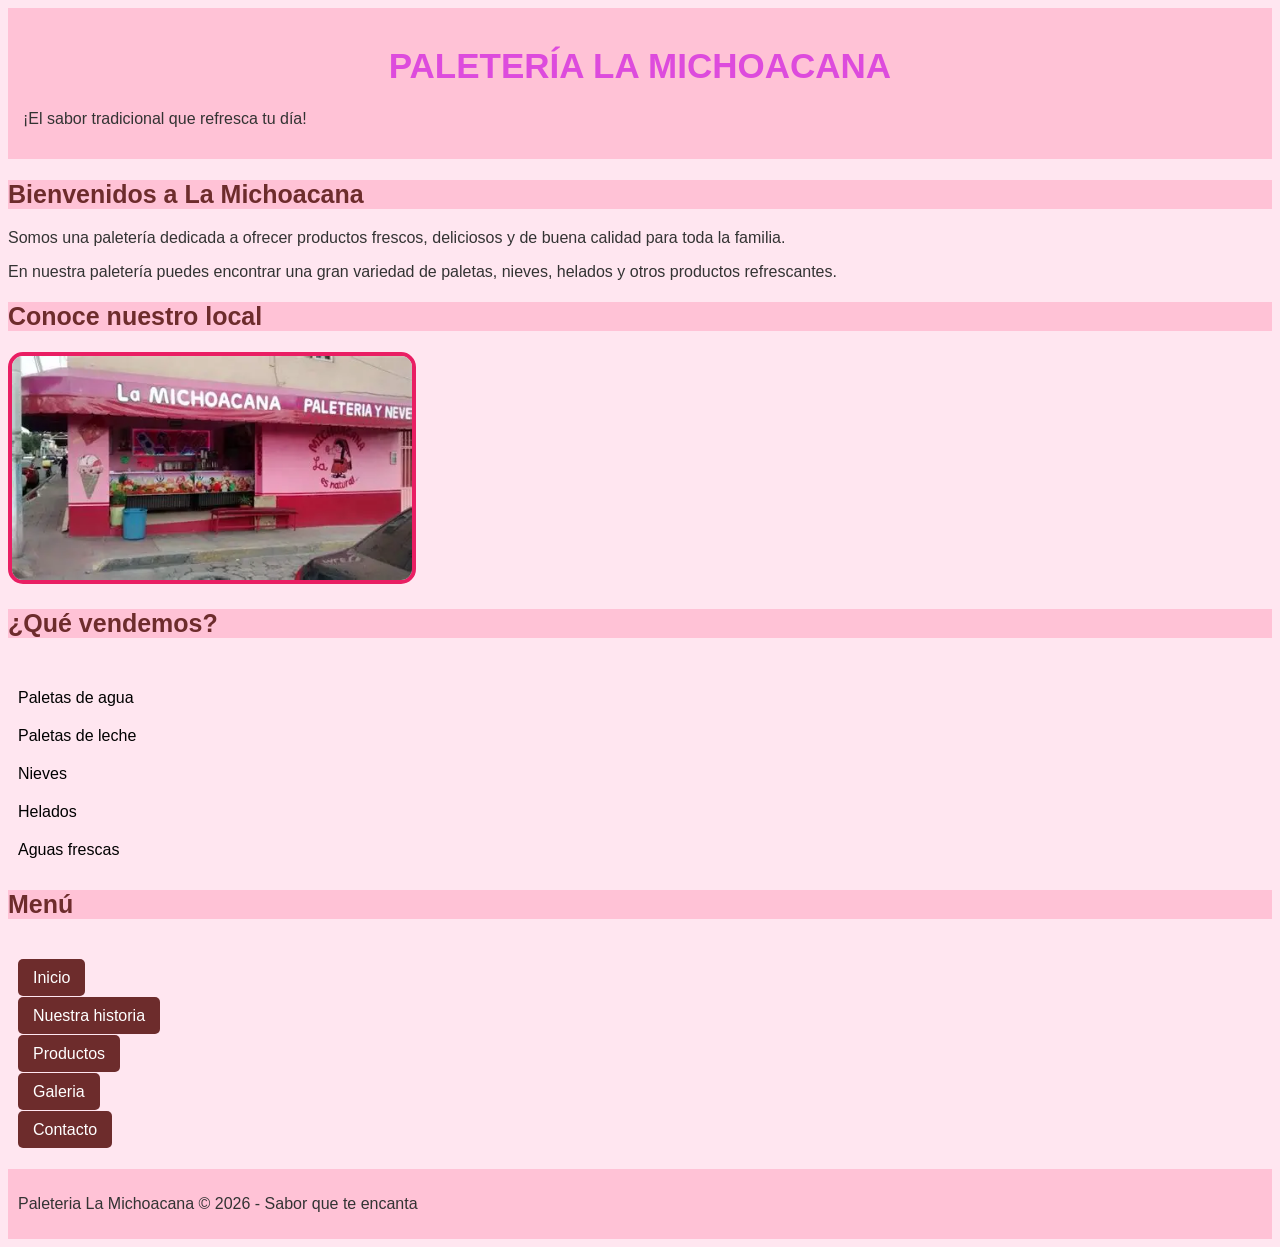
<file: gestiona-me/index.html>
<!DOCTYPE html>
<html lang="es">
<head>
    <meta charset="UTF-8">
    <meta name="viewport" content="width=device-width, initial-scale=1.0">
    <title>La Michoacana - Inicio</title>
    <link rel="stylesheet" href="estilos.css">
</head>
<body>
    <header>
        <h1>PALETERÍA LA MICHOACANA</h1>
        <p>¡El sabor tradicional que refresca tu día!</p>
    </header>
    <main>
        <h2>Bienvenidos a La Michoacana</h2>
        <p>Somos una paletería dedicada a ofrecer productos frescos, deliciosos y de buena calidad para toda la familia.</p>
        <p>En nuestra paletería puedes encontrar una gran variedad de paletas, nieves, helados y otros productos refrescantes.</p>
        <h2>Conoce nuestro local</h2>
        <img src="imagenes/PAPEL.webp" alt="Local La Michoacana">
        <h2>¿Qué vendemos?</h2>
        <ul>
            <li>Paletas de agua</li>
            <li>Paletas de leche</li>
            <li>Nieves</li>
            <li>Helados</li>
            <li>Aguas frescas</li>
        </ul>
        <h2>Menú</h2>
        <ul class="menu">
            <li><a href="index.html">Inicio</a></li>
            <li><a href="pagina2.html">Nuestra historia</a></li>
            <li><a href="pagina3.html">Productos</a></li>
            <li><a href="pagina4.html">Galeria</a></li>
            <li><a href="pagina5.html">Contacto</a></li>
        </ul>
    </main>
    <footer>
        <p>Paleteria La Michoacana © 2026 - Sabor que te encanta</p>
    </footer>
</body>
</html>
</file>
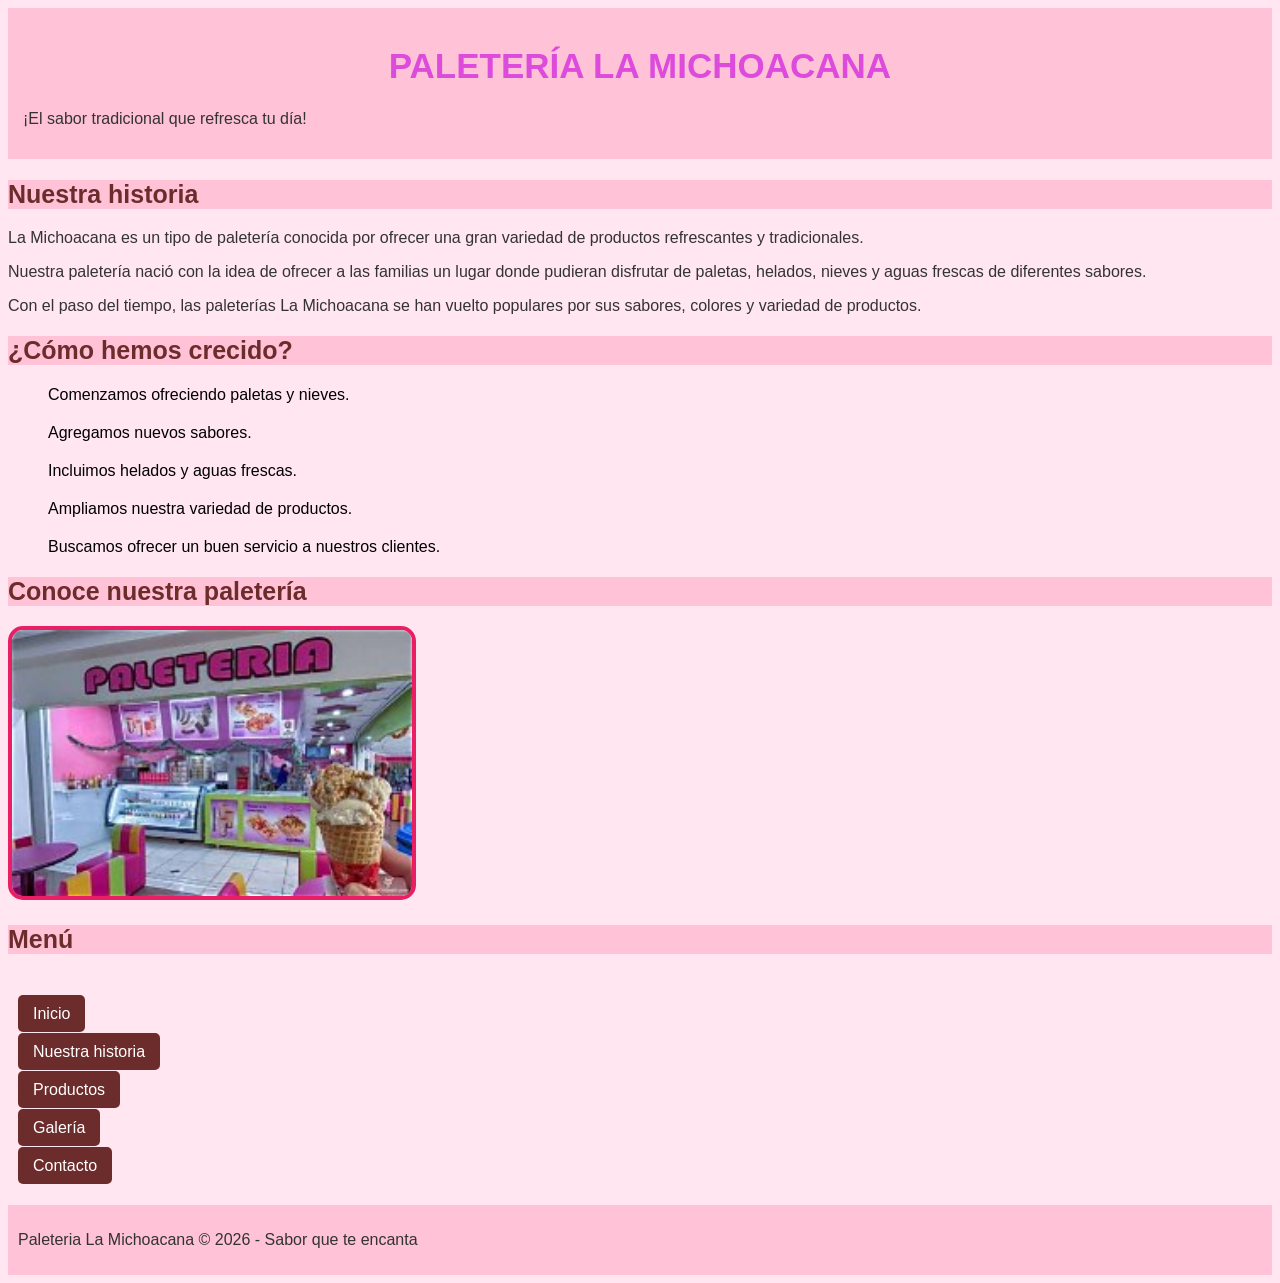
<file: gestiona-me/pagina2.html>
<!DOCTYPE html>
<html>
<head>
    <title>La Michoacana - Nuestra Historia</title>
    <link rel="stylesheet" href="estilos.css">
    <meta name="viewport" content="width=device-width, initial-scale=1.0">
</head>
<body>
    <header>
        <h1>PALETERÍA LA MICHOACANA</h1>
        <p>¡El sabor tradicional que refresca tu día!</p>
    </header>
    <main>
        <h2>Nuestra historia</h2>
        <p>
            La Michoacana es un tipo de paletería conocida por ofrecer
            una gran variedad de productos refrescantes y tradicionales.
        </p>
        <p>
            Nuestra paletería nació con la idea de ofrecer a las familias
            un lugar donde pudieran disfrutar de paletas, helados, nieves
            y aguas frescas de diferentes sabores.
        </p>
        <p>
            Con el paso del tiempo, las paleterías La Michoacana se han
            vuelto populares por sus sabores, colores y variedad de productos.
        </p>
        <h2>¿Cómo hemos crecido?</h2>
        <ol>
            <li>Comenzamos ofreciendo paletas y nieves.</li>
            <li>Agregamos nuevos sabores.</li>
            <li>Incluimos helados y aguas frescas.</li>
            <li>Ampliamos nuestra variedad de productos.</li>
            <li>Buscamos ofrecer un buen servicio a nuestros clientes.</li>
        </ol>
        <h2>Conoce nuestra paletería</h2>
        <img src="imagenes/local.jfif" width="500" alt="Paletería y productos de helado">
        
        <h2>Menú</h2>
        <ul>
            <li><a href="index.html">Inicio</a></li>
            <li><a href="pagina2.html">Nuestra historia</a></li>
            <li><a href="pagina3.html">Productos</a></li>
            <li><a href="pagina4.html">Galería</a></li>
            <li><a href="pagina5.html">Contacto</a></li>
        </ul>
    </main>
    <footer>
        <p>Paleteria La Michoacana © 2026 - Sabor que te encanta</p>
    </footer>
</body>
</html>
</file>
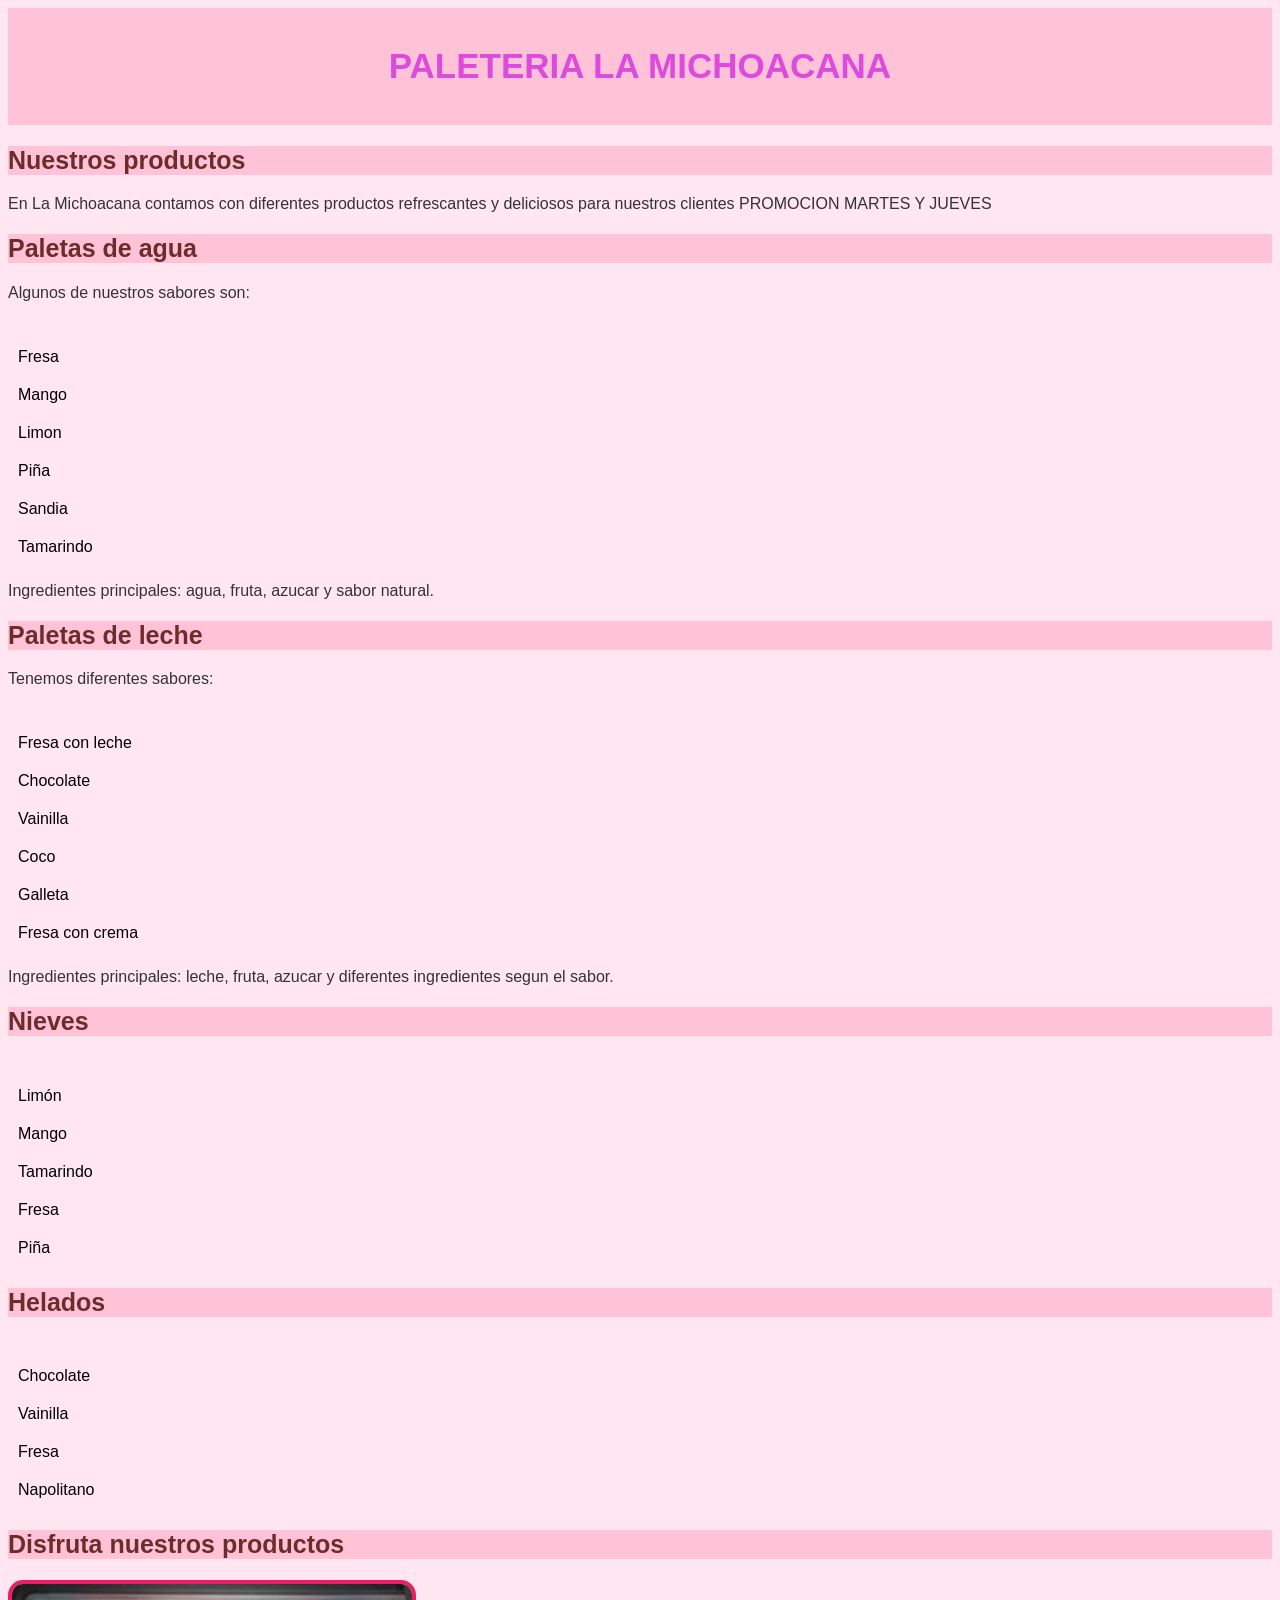
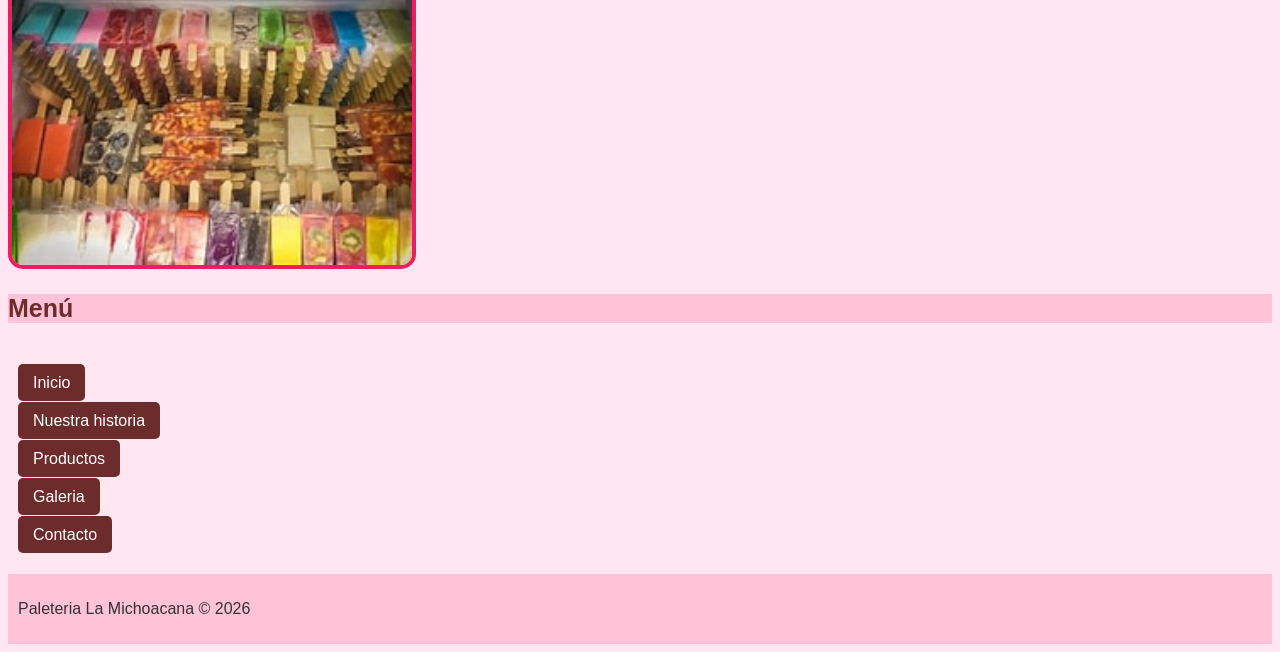
<file: gestiona-me/pagina3.html>
<!DOCTYPE html>
<html lang="es">
<head>
    <meta charset="UTF-8">
    <meta name="viewport" content="width=device-width, initial-scale=1.0">
    <title>La Michoacana - Productos</title>
    <link rel="stylesheet" href="estilos.css">
</head>
<body>
    <header>
        <h1>PALETERIA LA MICHOACANA</h1>
    </header>
    <main>
        <h2>Nuestros productos</h2>
        <p>En La Michoacana contamos con diferentes productos refrescantes y deliciosos para nuestros clientes PROMOCION MARTES Y JUEVES</p>
        <h2>Paletas de agua</h2>
        <p>Algunos de nuestros sabores son:</p>
        <ul>
            <li>Fresa</li>
            <li>Mango</li>
            <li>Limon</li>
            <li>Piña</li>
            <li>Sandia</li>
            <li>Tamarindo</li>
        </ul>
        <p>Ingredientes principales: agua, fruta, azucar y sabor natural.</p>
        <h2>Paletas de leche</h2>
        <p>Tenemos diferentes sabores:</p>
        <ul>
            <li>Fresa con leche</li>
            <li>Chocolate</li>
            <li>Vainilla</li>
            <li>Coco</li>
            <li>Galleta</li>
            <li>Fresa con crema</li>
        </ul>
        <p>Ingredientes principales: leche, fruta, azucar y diferentes ingredientes segun el sabor.</p>
        <h2>Nieves</h2>
        <ul>
            <li>Limón</li>
            <li>Mango</li>
            <li>Tamarindo</li>
            <li>Fresa</li>
            <li>Piña</li>
        </ul>
        <h2>Helados</h2>
        <ul>
            <li>Chocolate</li>
            <li>Vainilla</li>
            <li>Fresa</li>
            <li>Napolitano</li>
        </ul>
        <h2>Disfruta nuestros productos</h2>
        <img src="imagenes/productos.jfif" alt="Nuestros productos">
        <h2>Menú</h2>
        <ul>
            <li><a href="index.html">Inicio</a></li>
            <li><a href="pagina2.html">Nuestra historia</a></li>
            <li><a href="pagina3.html">Productos</a></li>
            <li><a href="pagina4.html">Galeria</a></li>
            <li><a href="pagina5.html">Contacto</a></li>
        </ul>
    </main>
    <footer>
        <p>Paleteria La Michoacana © 2026</p>
    </footer>
</body>
</html>
</file>
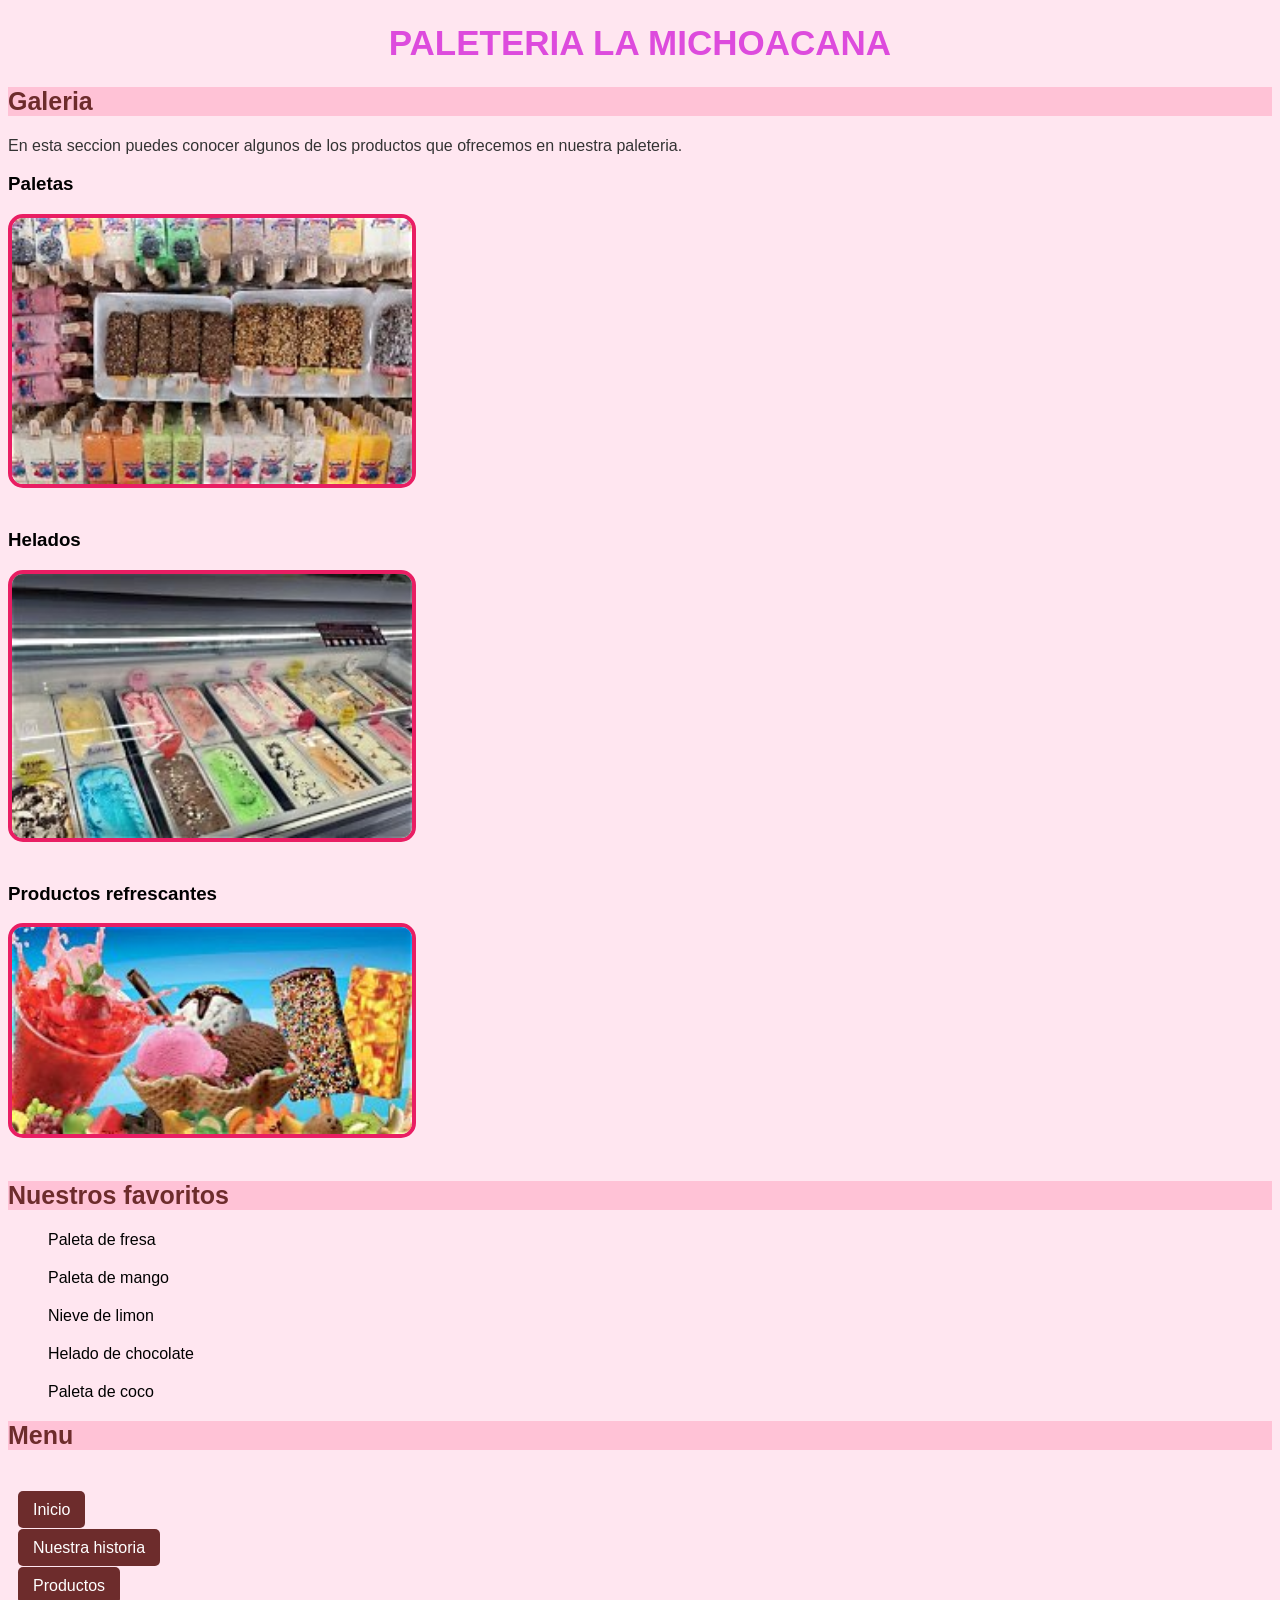
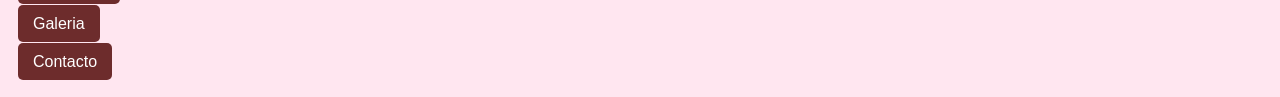
<file: gestiona-me/pagina4.html>
<!DOCTYPE html>
<html>
<head>
    <meta charset="UTF-8">
    <meta name="viewport" content="width=device-width, initial-scale=1.0">
    <title>La Michoacana - Galeria</title>
    <link rel="stylesheet" href="estilos.css">
</head>
<body>
    <h1>PALETERIA LA MICHOACANA</h1>
    <h2>Galeria</h2>
    <p>
        En esta seccion puedes conocer algunos de los productos
        que ofrecemos en nuestra paleteria.
    </p>
    <h3>Paletas</h3>
    <img src="imagenes/lala.jfif" width="350" alt="Paletas">
    <br><br>
    <h3>Helados</h3>
    <img src="imagenes/OIP.jfif" width="350" alt="Helado">
    <br><br>
    <h3>Productos refrescantes</h3>
    <img src="imagenes/frio.jfif" width="350" alt="Postre helado">
    <br><br>
    <h2>Nuestros favoritos</h2>
    <ol>
        <li>Paleta de fresa</li>
        <li>Paleta de mango</li>
        <li>Nieve de limon</li>
        <li>Helado de chocolate</li>
        <li>Paleta de coco</li>
    </ol>
    <h2>Menu</h2>
    <ul>
        <li><a href="index.html">Inicio</a></li>
        <li><a href="pagina2.html">Nuestra historia</a></li>
        <li><a href="pagina3.html">Productos</a></li>
        <li><a href="pagina4.html">Galeria</a></li>
        <li><a href="pagina5.html">Contacto</a></li>
    </ul>
</body>
</html>
</file>
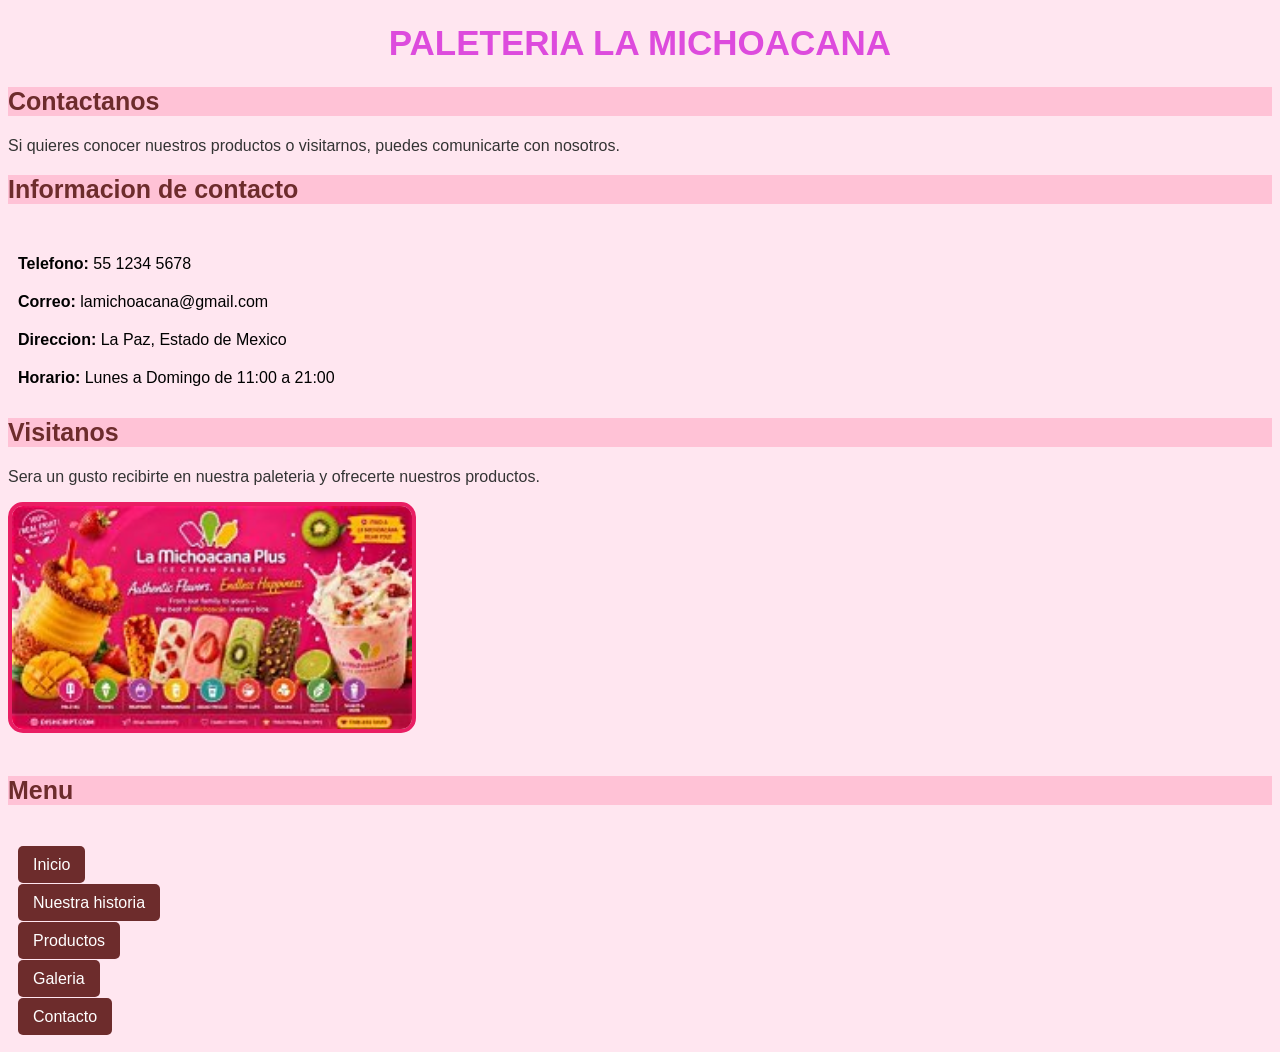
<file: gestiona-me/pagina5.html>
<!DOCTYPE html>
<html>
<head>
    <meta charset="UTF-8">
    <meta name="viewport" content="width=device-width, initial-scale=1.0">
    <title>La Michoacana - Contacto</title>
    <link rel="stylesheet" href="estilos.css">
</head>
<body>
    <h1>PALETERIA LA MICHOACANA</h1>
    <h2>Contactanos</h2>
    <p>
        Si quieres conocer nuestros productos o visitarnos,
        puedes comunicarte con nosotros.
    </p>
    <h2>Informacion de contacto</h2>
    <ul>
        <li><b>Telefono:</b> 55 1234 5678</li>
        <li><b>Correo:</b> lamichoacana@gmail.com</li>
        <li><b>Direccion:</b> La Paz, Estado de Mexico</li>
        <li><b>Horario:</b> Lunes a Domingo de 11:00 a 21:00</li>
    </ul>
    <h2>Visitanos</h2>
    <p>
        Sera un gusto recibirte en nuestra paleteria y ofrecerte
        nuestros productos.
    </p>
    <img src="imagenes/promocion.jfif" width="400" alt="Heladeria">
    <br><br>
    <h2>Menu</h2>
    <ul>
        <li><a href="index.html">Inicio</a></li>
        <li><a href="pagina2.html">Nuestra historia</a></li>
        <li><a href="pagina3.html">Productos</a></li>
        <li><a href="pagina4.html">Galeria</a></li>
        <li><a href="pagina5.html">Contacto</a></li>
    </ul>
</body>
</html>
</file>
<file: gestiona-me/estilos.css>
body {
    background-color: #ffe6f0;
    font-family: Arial, sans-serif;
}
header {
    background-color: #ffc2d6;
    text-align: center;
    padding: 15px;
}
h1 {
    color: rgb(221, 75, 221);
    font-size: 35px;
    text-align: center;
}
h2 {
    color: #6d2c2c;
    font-size: 25px;
    background-color: #ffc2d6;
}
p {
    font-size: 16px;
    color: #333333;
    text-align: justify;
}
img {
    width: 400px;
    border: 4px solid #e91e63;
    border-radius: 15px;
}
ul {
    padding: 10px;
}
li {
    list-style: none;
    margin-top: 20px;
}
a {
    color: white;
    background-color: #6d2c2c;
    text-decoration: none;
    padding: 10px 15px;
    border-radius: 5px;
}
a:hover {
    background-color: #e91e63;
    color: yellow;
}
footer {
    background-color: #ffc2d6;
    text-align: center;
    padding: 10px;
    margin-top: 20px;
}
</file>
